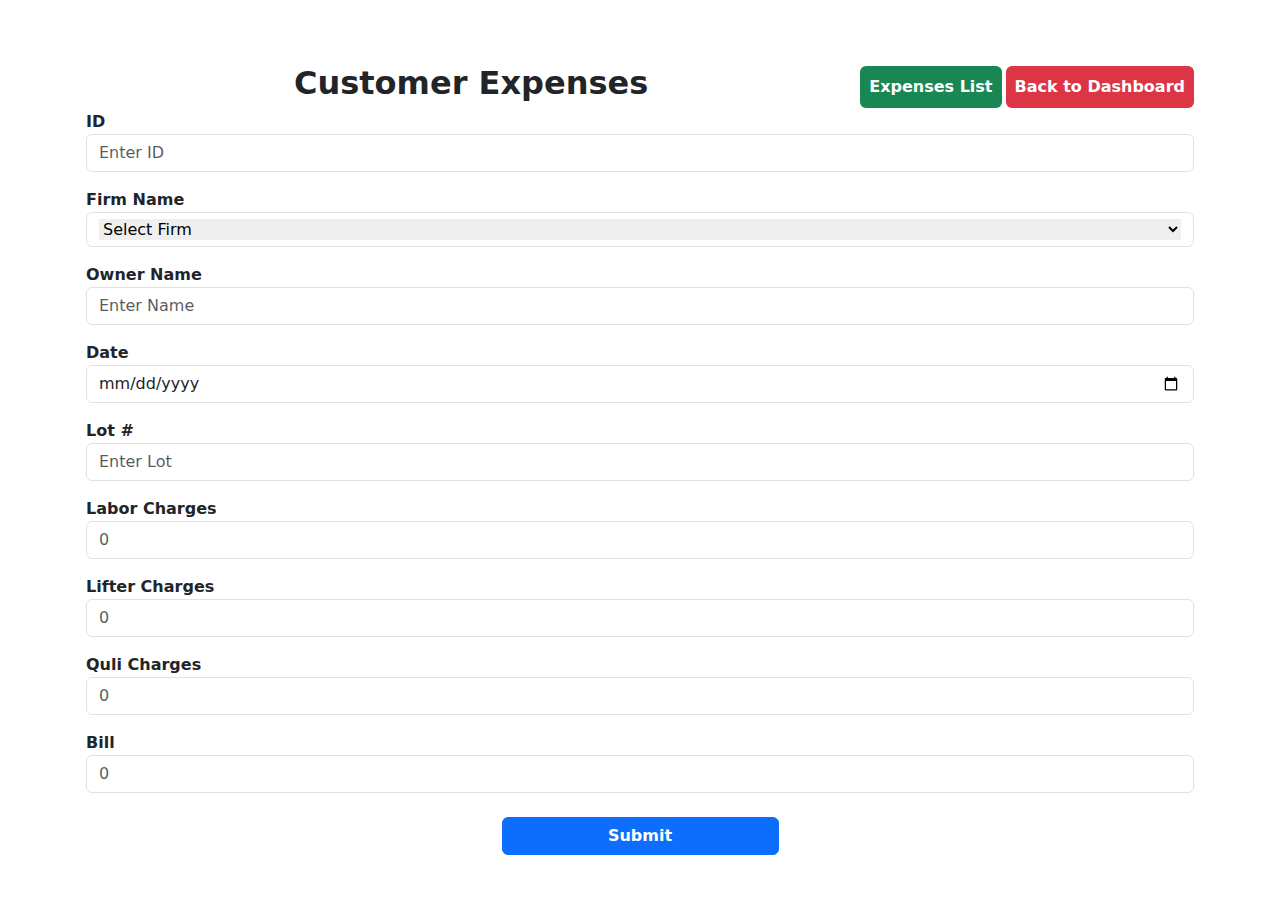
<file: index.html>
<!DOCTYPE html>
<html lang="en">
<head>
    <meta charset="UTF-8">
    <meta name="viewport" content="width=device-width, initial-scale=1.0">
    <link href="https://cdn.jsdelivr.net/npm/bootstrap@5.3.3/dist/css/bootstrap.min.css" rel="stylesheet">
    <link rel="stylesheet" href="https://cdn.jsdelivr.net/npm/bootstrap-icons@1.11.3/font/bootstrap-icons.min.css">
    <title>Form Layout</title>
    <link href="https://cdn.jsdelivr.net/npm/bootstrap@5.3.0/dist/css/bootstrap.min.css" rel="stylesheet">
   
</head>
<body>
    <div class="container mt-5 p-3">
        <form>
            <div class="d-flex justify-content-between align-items-center gap-1">

                <h2 class="text-center mx-auto fw-bold">Customer Expenses</h2>
          
<button type="button" class="btn bg-success p-2 text-white fw-bold" onclick="window.location.href='customer-list.html'">
    Expenses List
</button>
<button type="button" class="btn bg-danger p-2 text-white fw-bold" onclick="window.location.href='#'">
    Back to Dashboard
</button>


            </div>
            <div class="mb-3">
                <label class="form-label fw-bold m-0 ">ID</label>
                <input type="text" class="form-control" placeholder="Enter ID">
            </div>
            <div class="mb-3">
                <label class="form-label fw-bold m-0">Firm Name</label>
                <div class="d-flex align-items-center gap-3 form-control">

                    <select class="border-0 w-100" >
                        <option>Select Firm</option>
                        <option>Firm A</option>
                        <option>Firm B</option>
                    </select>
                   
                </div>
            </div>
            <div class="mb-3">
                <label class="form-label fw-bold m-0">Owner Name</label>
                <input type="text" class="form-control" placeholder="Enter Name">
            </div>
            <div class="mb-3">
                <label class="form-label fw-bold m-0">Date</label>
                <input type="date" class="form-control" >
            </div>
           
            <div class="mb-3">
                <label class="form-label fw-bold m-0">Lot #</label>
                <input type="text" class="form-control" placeholder="Enter Lot">
            </div>
            
            <div class="mb-3">
                <label class="form-label fw-bold m-0">Labor Charges</label>
                <input type="number" class="form-control" placeholder="0" min="0">
            </div>
            <div class="mb-3">
                <label class="form-label fw-bold m-0">Lifter Charges</label>
                <input type="number" class="form-control" placeholder="0" min="0">
            </div>
            <div class="mb-3">
                <label class="form-label fw-bold m-0">Quli Charges</label>
                <input type="number" class="form-control" placeholder="0" min="0">
            </div>
           
            <div class="mb-3">
                <label class="form-label fw-bold m-0">Bill</label>
                <input type="number" class="form-control" placeholder="0" min="0">
            </div>
           
           
           
            <button class="btn btn-primary d-block mx-auto w-25 fw-bold mt-4">Submit</button>
        </form>
    </div>
    <script src="script.js"></script>
    <script src="https://cdn.jsdelivr.net/npm/bootstrap@5.3.3/dist/js/bootstrap.bundle.min.js"></script>
</body>
</html>
</file>
